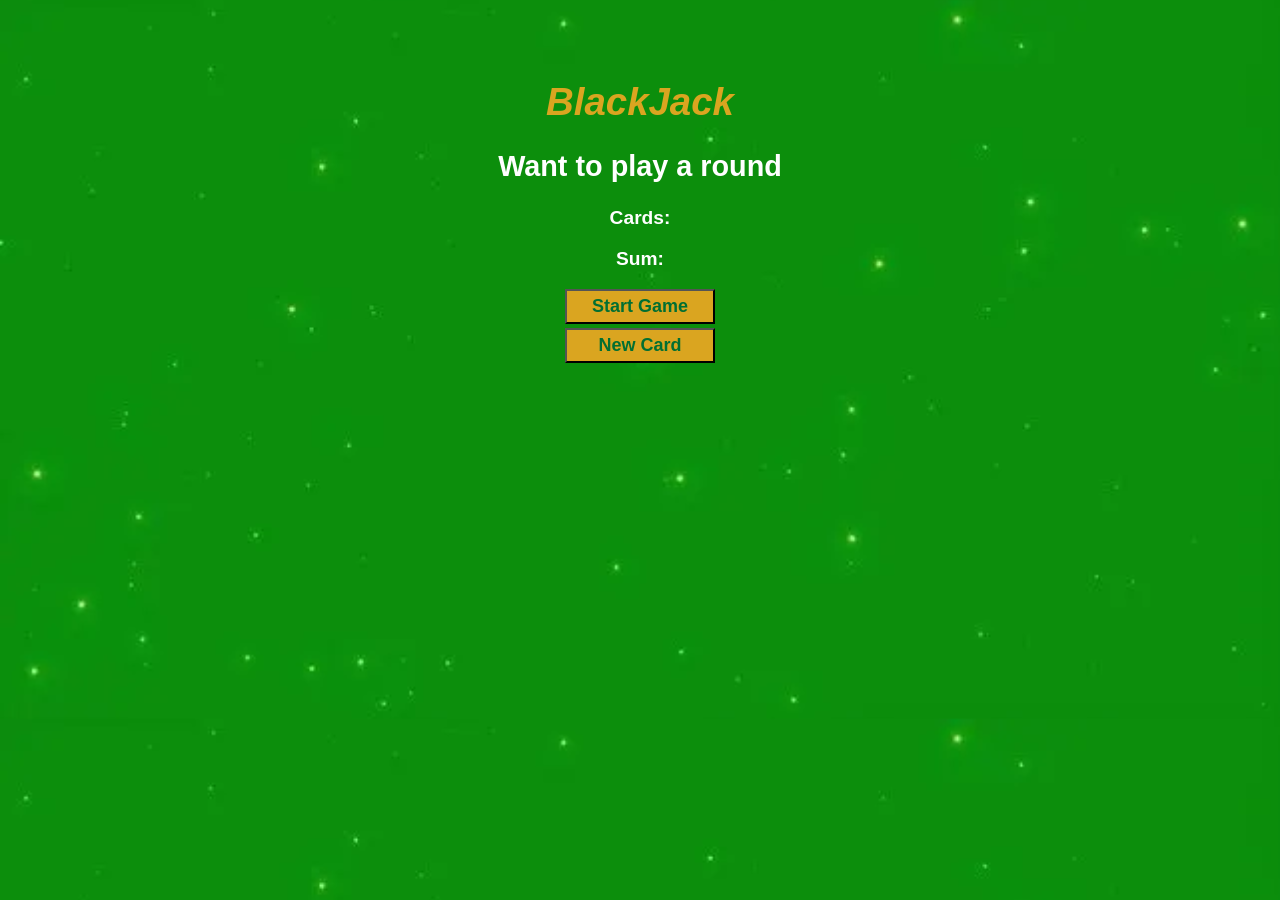
<file: index.html>
<!DOCTYPE html>
<html lang="en">
<head>
    <meta charset="UTF-8">
    <meta name="viewport" content="width=device-width, initial-scale=1.0">
    <title>BlackJack</title>
    <link rel="stylesheet" href="styles.css">
   
</head>
<body>
   
    <h1 id="message-el">BlackJack</h1>
    <h2>Want to play a round</h2>
    <p id="cards">Cards:</p>
    <p id="sum">Sum: </p>
    <div id="btns">
            <button onclick=startGame() id="start-btn">Start Game</button>
    <button onclick=newCard() id="newCard-btn">New Card</button>
    </div>

      <script src="scripts.js"></script>
</body>
</html>
</file>
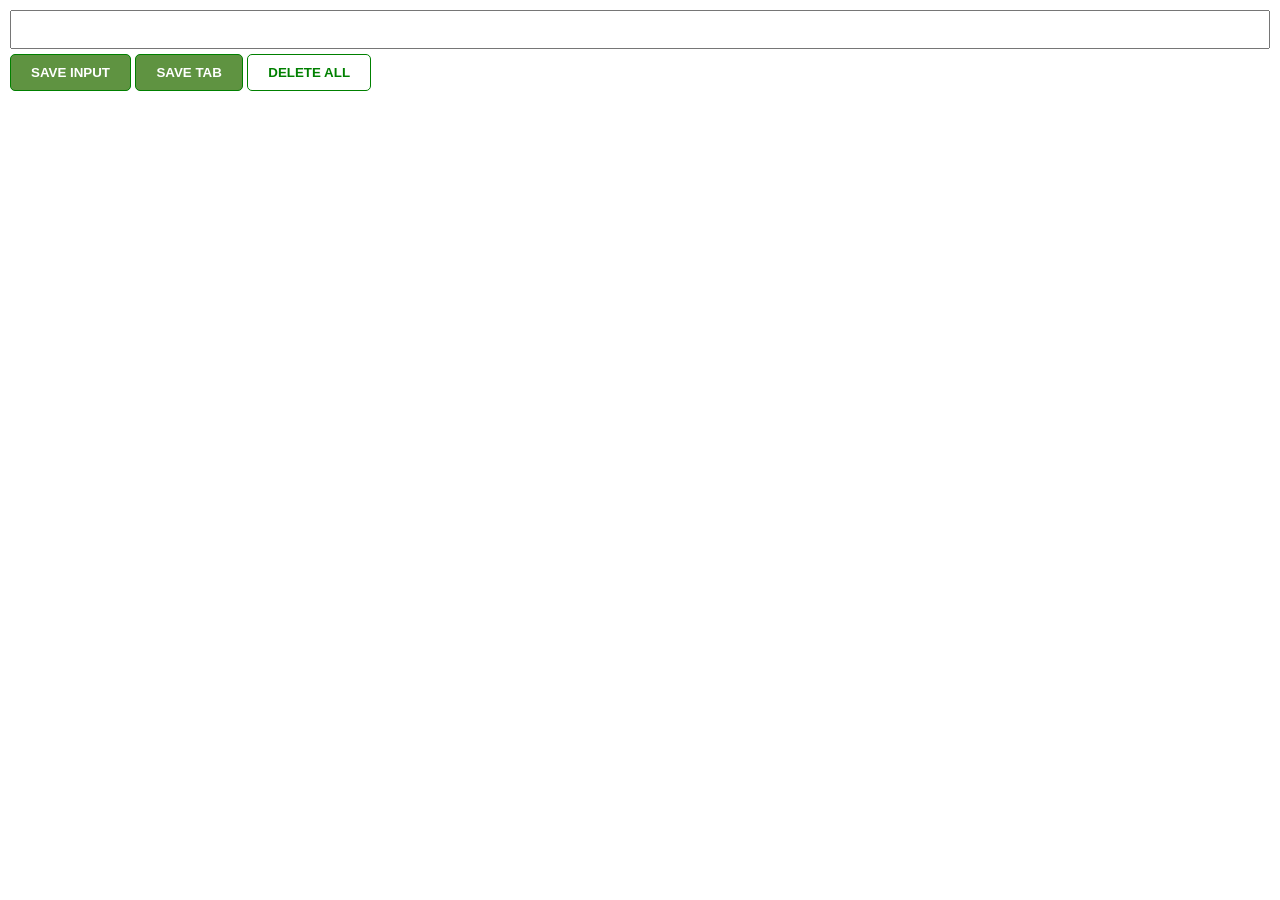
<file: Leads Tracker/index.html>
<!DOCTYPE html>
<html lang="en">
<head>
    <meta charset="UTF-8">
    <meta name="viewport" content="width=device-width, initial-scale=1.0">
    <title>Document</title>
    <link rel="stylesheet" href="styles.css">
</head>
<body>
    <input type="text" id="input-el">
    <button id="input-btn">SAVE INPUT</button>
    <button id="tab-btn">SAVE TAB</button>
    <button id="dlt-btn">DELETE ALL</button>
    <ul id="ul-el"></ul>
    <script src="scripts.js"></script>
</body>
</html>
</file>
<file: styles.css>
body{
    
    background-image: url(./images-notes/greenscreen.webp);
    background-size: cover;
    text-align: center;
    justify-content: center;
    color: white;
    font-weight: bold;
    font-size: larger;
    font-family: 'Trebuchet MS', 'Lucida Sans Unicode', 'Lucida Grande', 'Lucida Sans', Arial, sans-serif;
}
#message-el{
    margin-top: 80px;
    color: goldenrod;
    font-style: italic;
}
#start-btn,#newCard-btn{
    padding: 5px 20px 5px 20px;
    font-size:large;
    font-weight: bold;
    width:150px;
   color: #016f32;
    background-color: goldenrod;
    margin-bottom: 4px;
}
#btns{
    display: flex;
    flex-direction: column;
    align-items: center;
    
}
</file>
<file: Leads Tracker/styles.css>
body{
    margin: 0;
    padding: 10px;
    font-family: Arial, Helvetica, sans-serif;

}
#input-el{
    display: block;
    margin-bottom: 5px;
    width:100%;
    padding:10px;
    box-sizing: border-box;
    min-width: 300px;
}

button{
    background-color:#5f9341;
    padding: 10px 20px 10px 20px;
    font-weight: bold;
    color:white;
    border-radius: 5px;
    border:1px  solid green;

}
#dlt-btn{
    color:green;
    background-color: white;
    border: 1px solid green;
}
ul{
    list-style: none;
    padding-left: 0;
    margin-top: 20px;
    
}
li{
    margin-bottom: 5px;
}
a{
    color: #5f9341;
}
</file>
